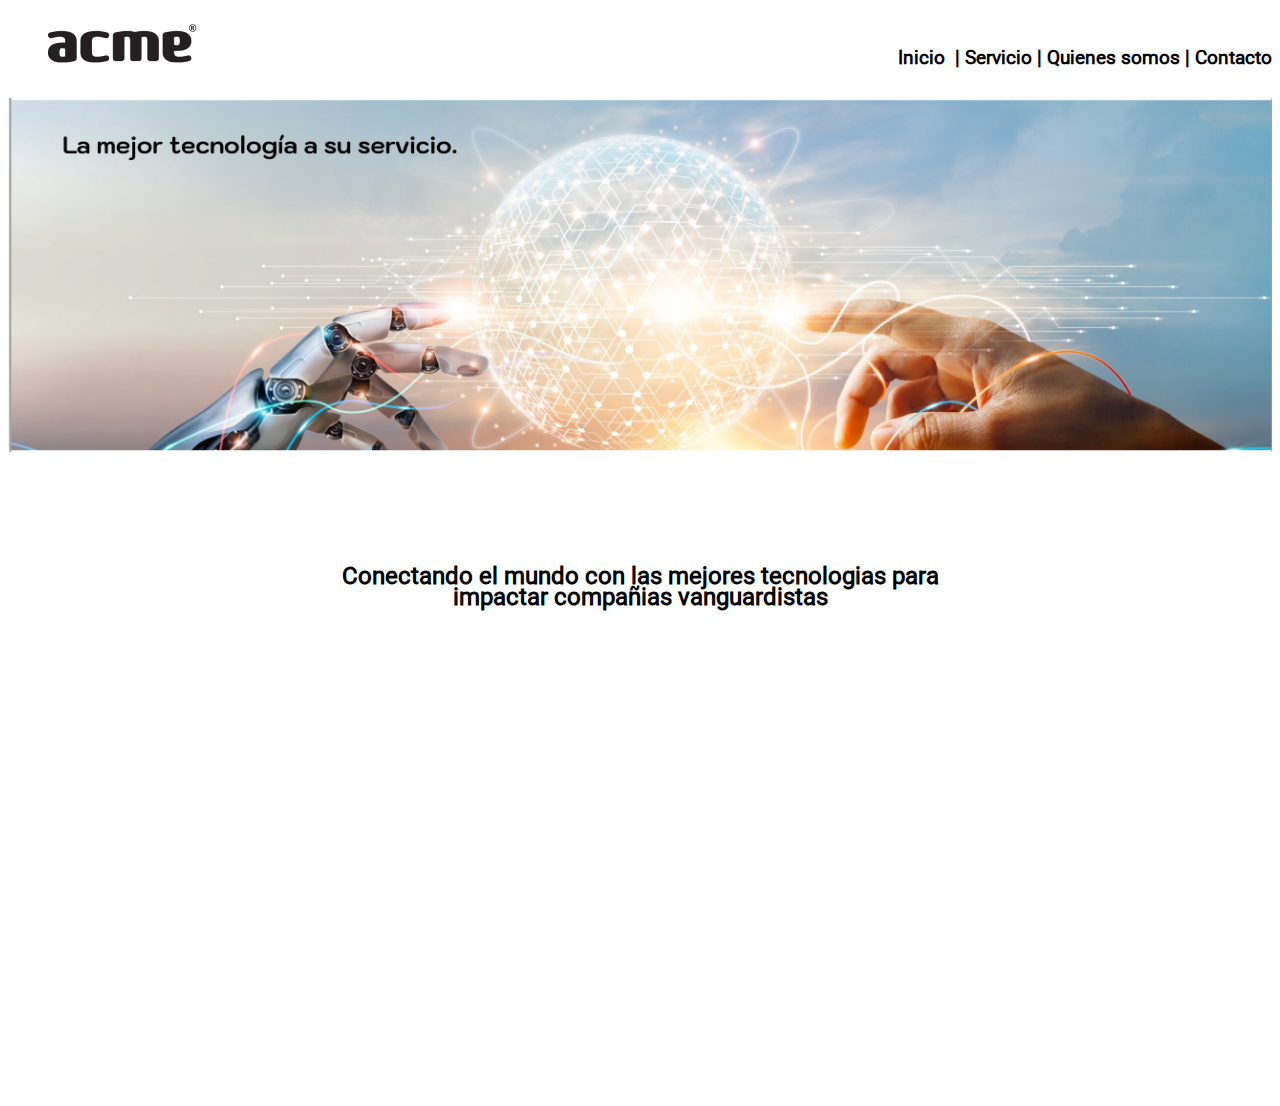
<file: index.html>
<!DOCTYPE html>
<html lang="en">

<head>
    <meta charset="UTF-8">
    <meta name="viewport" content="width=device-width, initial-scale=1.0">
    <title>ACME Inicio</title>
    <link rel="stylesheet" href="./css/estilos.css">
</head>

<body>
    <main class="contenedor">
        <header class="encabezado">
            <section class="logo-nav">
                <nav class="navegacion">
                    <img src="./img/logo.png" alt="icono-logo">
                    <nav class="menu">
                        <a href="./index.html">
                            <h3>Inicio <span>&nbsp;</span></h3>
                        </a>
                        <a href="./pag/servicios.html">
                            <h3><span>| </span>Servicio <span>|</span></h3>
                        </a>
                        <a href="../pag/quienes_somos.html">
                            <h3><span>&nbsp;Quienes somos <span>|</span></h3>
                        </a>
                        <a href="./pag/contacto.html">
                            <h3>&nbsp;Contacto</h3>
                        </a>
                    </nav>
                </nav>
            </section>
        </header>

        <section class="principal">
            <img src="./img/img-portada.png" alt="portada">
            <h2>
                Conectando el mundo con las mejores tecnologias para
            </h2>
            <h2>impactar compañias vanguardistas</h2>
        </section>
        <footer class="pie">

        </footer>
    </main>

</body>

</html>
</file>
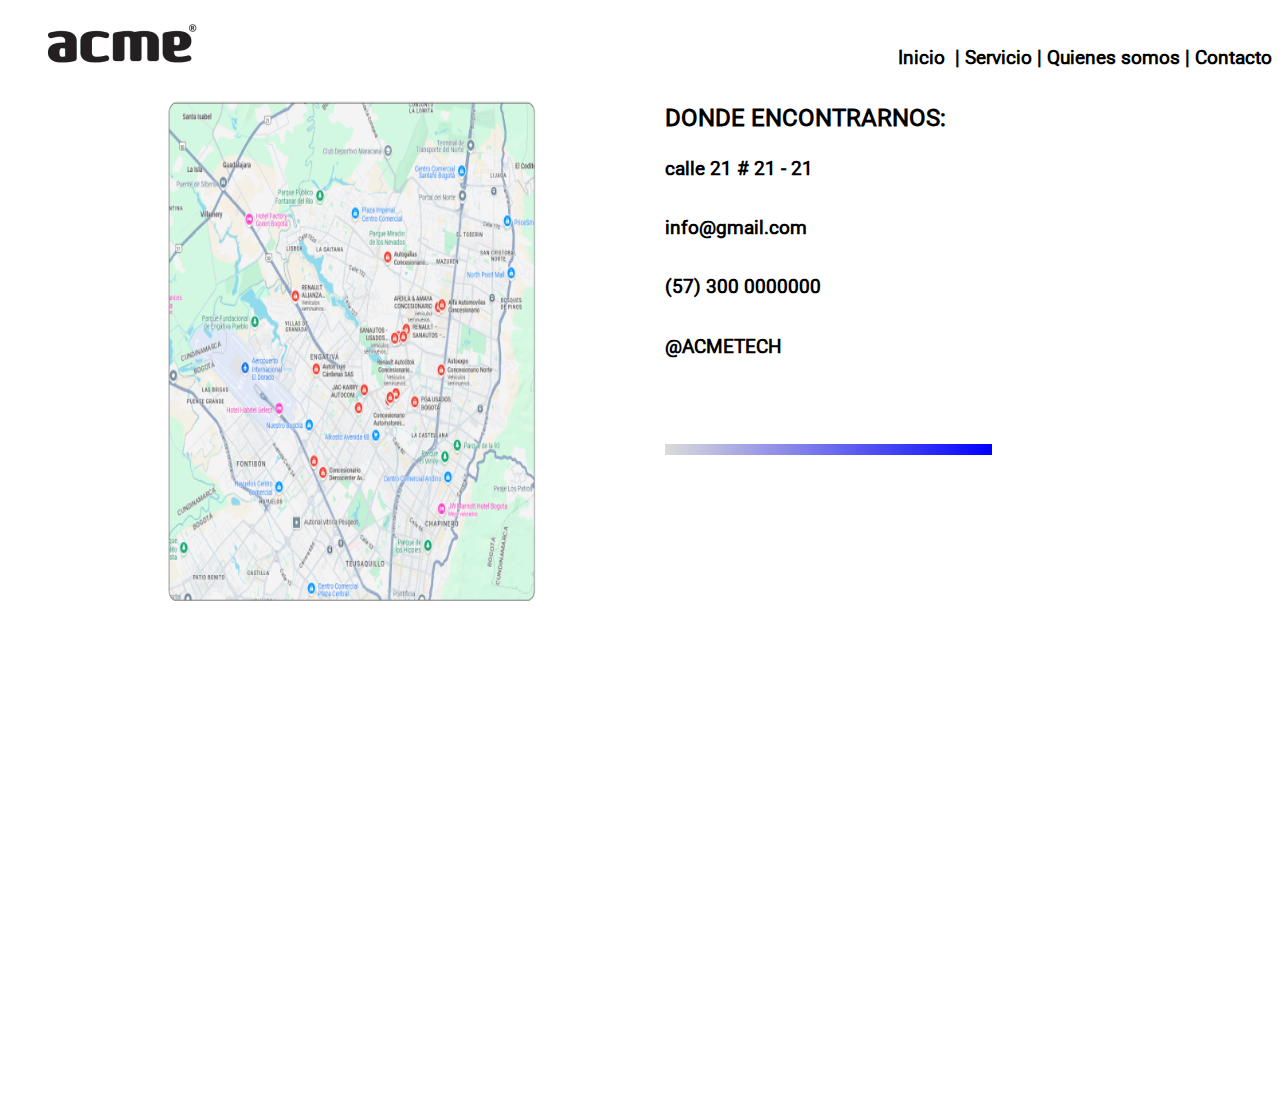
<file: pag/contacto.html>
<!DOCTYPE html>
<html lang="en">

<head>
    <meta charset="UTF-8">
    <meta name="viewport" content="width=device-width, initial-scale=1.0">
    <title>ACME Inicio</title>
    <link rel="stylesheet" href="../css/estilos.css">
</head>

<body>
    <main class="contenedor">
        <header class="encabezado">
            <section class="logo-nav">
                <nav class="navegacion">
                    <img src="../img/logo.png" alt="icono-logo">
                    <nav class="menu">
                        <a href="../index.html">
                            <h3>Inicio <span>&nbsp;</span></h3>
                        </a>
                        <a href="../pag/servicios.html">
                            <h3><span>| </span>Servicio <span>|</span></h3>
                        </a>
                        <a href="../pag/quienes_somos.html">
                            <h3><span>&nbsp;Quienes somos <span>|</span></h3>
                        </a>
                        <a href="../pag/contacto.html">
                            <h3>&nbsp;Contacto</h3>
                        </a>
                    </nav>
                </nav>

            </section>
        </header>

        <section class="principal">
            <main class="contenedor4">
                <section class="principal7">
                    <img src="../img/mapa.png" alt="">

                </section>
                <section class="principal8">
                    <h2>DONDE ENCONTRARNOS:</h2>
                    <h3>calle 21 # 21 - 21</h3>
                    <h3>info@gmail.com</h3>
                    <h3>(57) 300 0000000</h3>
                    <h3 class="barra">@ACMETECH</h3>
                    <h1 class="barra2"></h1>


                </section>
            </main>
        </section>
        <footer class="pie">

        </footer>
    </main>

</body>

</html>
</file>
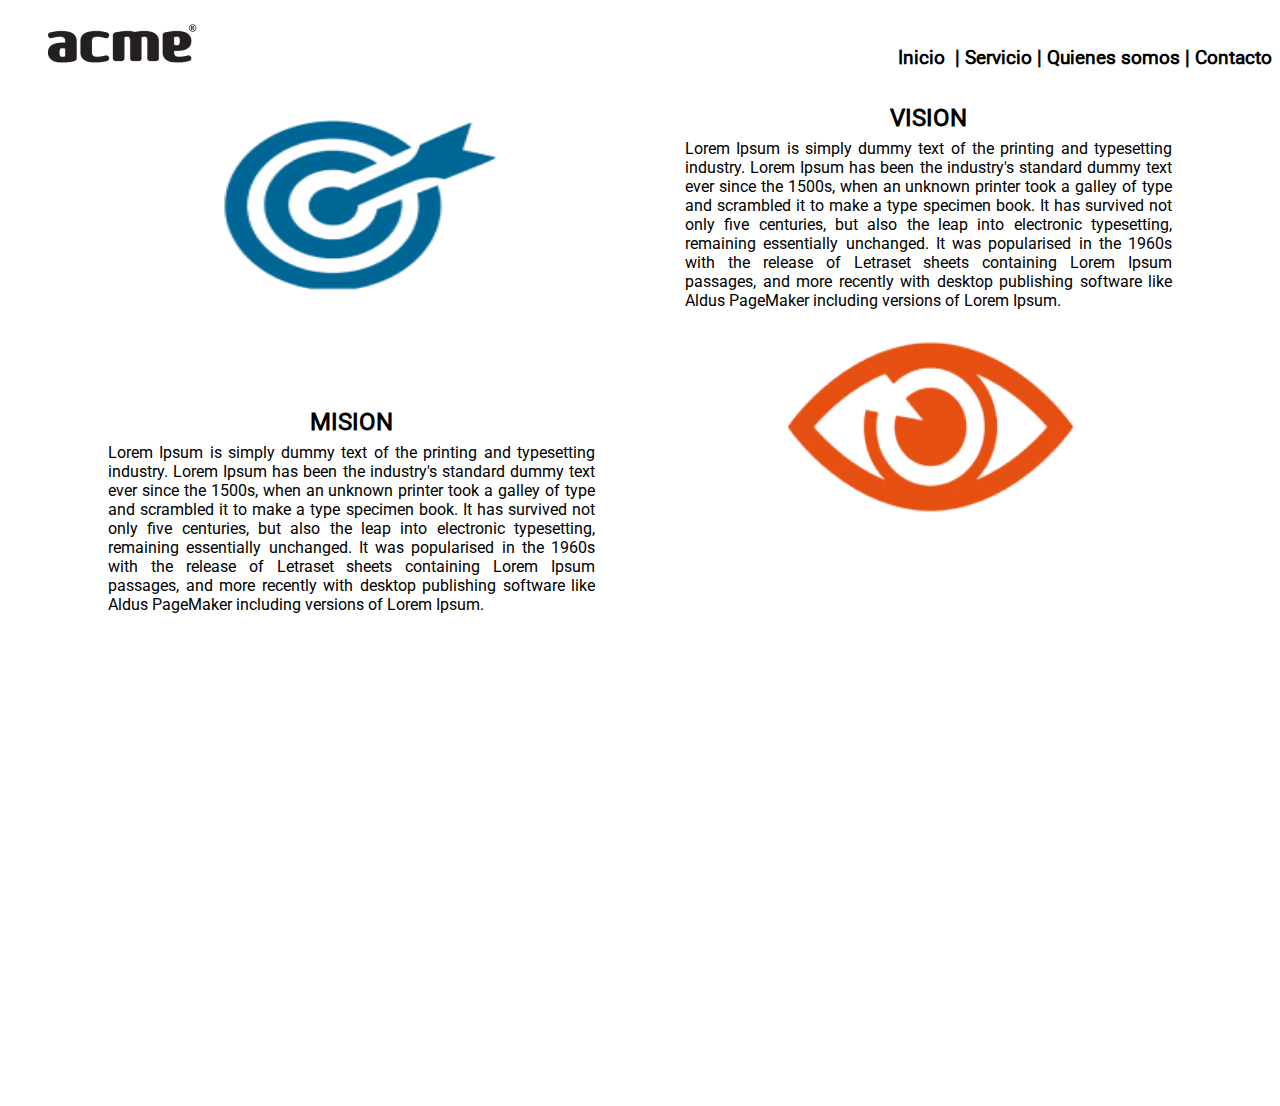
<file: pag/quienes_somos.html>
<!DOCTYPE html>
<html lang="en">

<head>
    <meta charset="UTF-8">
    <meta name="viewport" content="width=device-width, initial-scale=1.0">
    <title>ACME Inicio</title>
    <link rel="stylesheet" href="../css/estilos.css">
</head>

<body>
    <main class="contenedor">
        <header class="encabezado">
            <section class="logo-nav">
                <nav class="navegacion">
                    <img src="../img/logo.png" alt="icono-logo">
                    <nav class="menu">
                        <a href="../index.html">
                            <h3>Inicio <span>&nbsp;</span></h3>
                        </a>
                        <a href="../pag/servicios.html">
                            <h3><span>| </span>Servicio <span>|</span></h3>
                        </a>
                        <a href="../pag/quienes_somos.html">
                            <h3><span>&nbsp;Quienes somos <span>|</span></h3>
                        </a>
                        <a href="../pag/contacto.html">
                            <h3>&nbsp;Contacto</h3>
                        </a>
                    </nav>
                </nav>

            </section>
        </header>

        <section class="principal">
            <main class="contenedor3">
                <section class="principal5">
                    <img src="../img/2.png" alt="">
                    <h2>MISION</h2>
                    <p>Lorem Ipsum is simply dummy text of the printing and typesetting industry. Lorem Ipsum has been
                        the
                        industry's standard dummy text ever since the 1500s, when an unknown printer took a galley of
                        type and
                        scrambled it to make a type specimen book. It has survived not only five centuries, but also the
                        leap
                        into electronic typesetting, remaining essentially unchanged. It was popularised in the 1960s
                        with the
                        release of Letraset sheets containing Lorem Ipsum passages, and more recently with desktop
                        publishing
                        software like Aldus PageMaker including versions of Lorem Ipsum.</p>
                </section>
                <section class="principal6">
                    <h2>VISION</h2>
                    <p>Lorem Ipsum is simply dummy text of the printing and typesetting industry. Lorem Ipsum has been
                        the
                        industry's standard dummy text ever since the 1500s, when an unknown printer took a galley of
                        type and
                        scrambled it to make a type specimen book. It has survived not only five centuries, but also the
                        leap
                        into electronic typesetting, remaining essentially unchanged. It was popularised in the 1960s
                        with the
                        release of Letraset sheets containing Lorem Ipsum passages, and more recently with desktop
                        publishing
                        software like Aldus PageMaker including versions of Lorem Ipsum.</p>
                    <img src="../img/1.png" alt="">
                </section>
            </main>
        </section>
        <footer class="pie">

        </footer>
    </main>

</body>

</html>
</file>
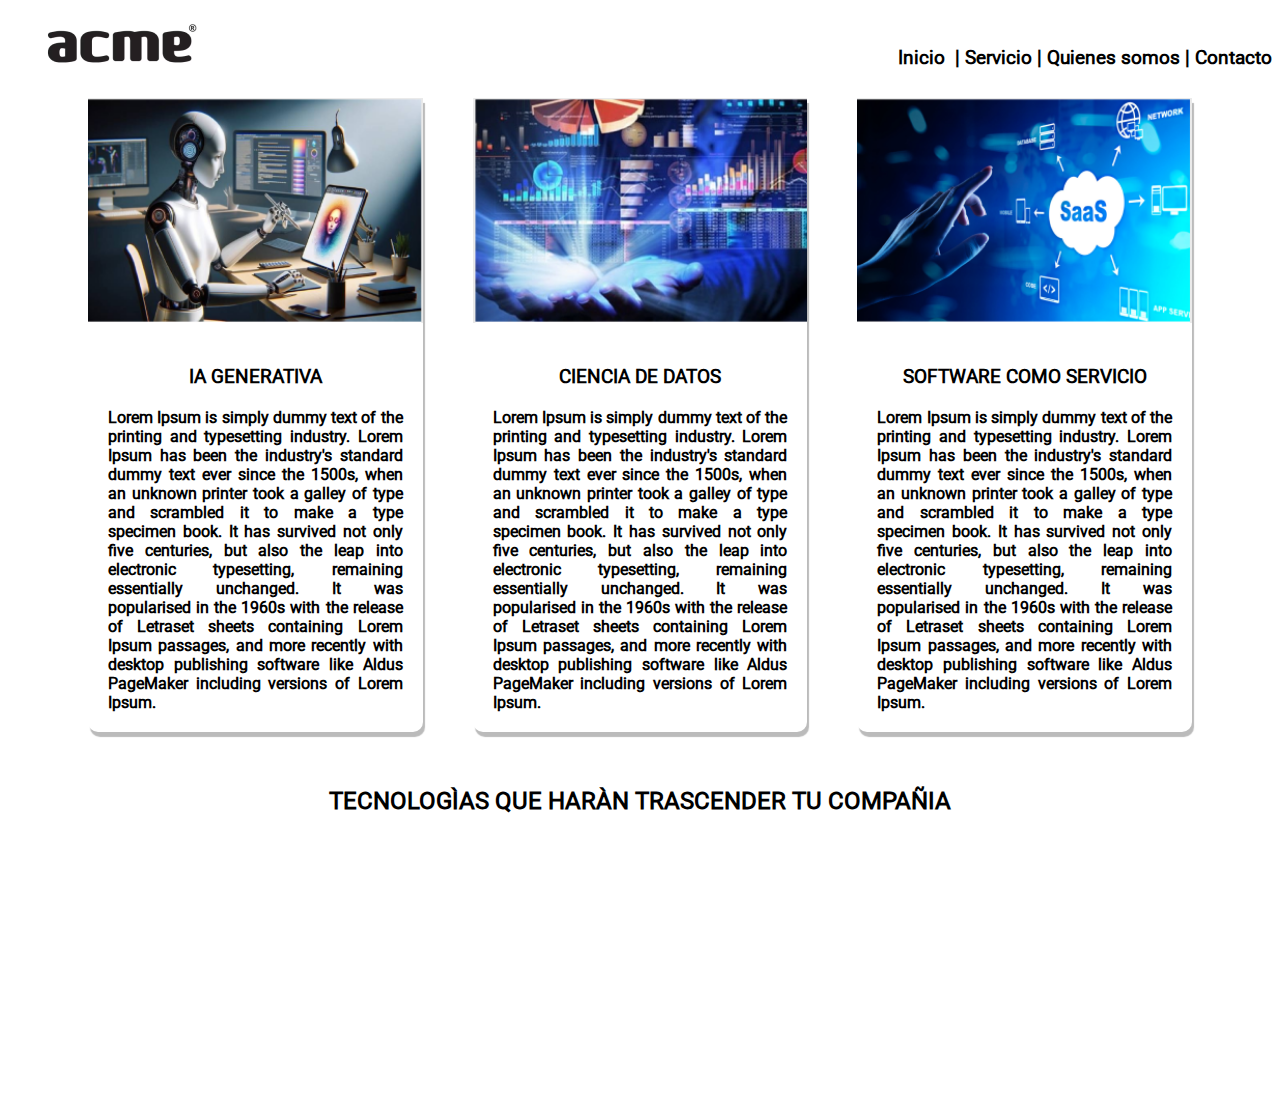
<file: pag/servicios.html>
<!DOCTYPE html>
<html lang="en">

<head>
    <meta charset="UTF-8">
    <meta name="viewport" content="width=device-width, initial-scale=1.0">
    <title>ACME Servicios</title>
    <link rel="stylesheet" href="../css/estilos.css">
</head>

<body>
    <main class="contenedor">
        <header class="encabezado">
            <section class="logo-nav">
                <nav class="navegacion">
                    <img src="../img/logo.png" alt="icono-logo">
                    <nav class="menu">
                        <a href="../index.html">
                            <h3>Inicio <span>&nbsp;</span></h3>
                        </a>
                        <a href="../pag/servicios.html">
                            <h3><span>| </span>Servicio <span>|</span></h3>
                        </a>
                        <a href="../pag/quienes_somos.html">
                            <h3><span>&nbsp;Quienes somos <span>|</span></h3>
                        </a>
                        <a href="../pag/contacto.html">
                            <h3>&nbsp;Contacto</h3>
                        </a>
                    </nav>
                </nav>

            </section>
        </header>

        <section class="principal">
            <main class="contenedor2">
                <section class="principal2">
                    <img src="../img/articulo1.png" alt="">
                    <h3>IA GENERATIVA</h3>
                    <p>Lorem Ipsum is simply dummy text of the printing and typesetting industry. Lorem Ipsum has been
                        the industry's standard dummy text ever since the 1500s, when an unknown printer took a galley
                        of type and scrambled it to make a type specimen book. It has survived not only five centuries,
                        but also the leap into electronic typesetting, remaining essentially unchanged. It was
                        popularised in the 1960s with the release of Letraset sheets containing Lorem Ipsum passages,
                        and more recently with desktop publishing software like Aldus PageMaker including versions of
                        Lorem Ipsum.</p>
                </section>
                <section class="principal3">
                    <img src="../img/articulo2.png" alt="">
                    <h3>CIENCIA DE DATOS</h3>
                    <p>Lorem Ipsum is simply dummy text of the printing and typesetting industry. Lorem Ipsum has been
                        the industry's standard dummy text ever since the 1500s, when an unknown printer took a galley
                        of type and scrambled it to make a type specimen book. It has survived not only five centuries,
                        but also the leap into electronic typesetting, remaining essentially unchanged. It was
                        popularised in the 1960s with the release of Letraset sheets containing Lorem Ipsum passages,
                        and more recently with desktop publishing software like Aldus PageMaker including versions of
                        Lorem Ipsum.</p>
                </section>
                <section class="principal4">
                    <img src="../img/articulo3.png" alt="">
                    <h3>SOFTWARE COMO SERVICIO</h3>
                    <p>Lorem Ipsum is simply dummy text of the printing and typesetting industry. Lorem Ipsum has been
                        the industry's standard dummy text ever since the 1500s, when an unknown printer took a galley
                        of type and scrambled it to make a type specimen book. It has survived not only five centuries,
                        but also the leap into electronic typesetting, remaining essentially unchanged. It was
                        popularised in the 1960s with the release of Letraset sheets containing Lorem Ipsum passages,
                        and more recently with desktop publishing software like Aldus PageMaker including versions of
                        Lorem Ipsum.</p>
                </section>
                
            </main>
            <h2 class="titulo-servicios">TECNOLOGÌAS QUE HARÀN TRASCENDER TU COMPAÑIA</h2>
        </section>
        <footer class="pie">

        </footer>
    </main>
</body>

</html>
</file>
<file: css/estilos.css>
@font-face {
    font-family: 'Roboto';
    src: url('../fonts/Roboto-Regular.ttf') format(truetype);
}

* {
    font-family: 'Roboto';
}

a {
    text-decoration: none;
    color: black;
}

a:hover {
    color: rgb(0, 0, 0);
    text-decoration: none;
    filter: drop-shadow(0px 5px 1px rgb(172, 172, 172));
}

.encabezado {

    grid-area: encabezado;
}

.principal {

    grid-area: principal;
}

.pie {

    grid-area: pie;
}

.logo-nav .navegacion {
    display: flex;
    
    align-items: flex-end;
}

.logo-nav .navegacion .menu {

    display: flex;
    width: 100%;
    justify-content: end;
}

.principal img {
    width: 100%;
    padding-bottom: 100px;
}

.principal h2 {
    text-align: center;
    line-height: 1px;
}

/* seccion servicios*/
.principal2 {
    border-radius: 0px 0px 10px 10px;
    box-shadow: 2px 5px 1px rgb(187, 187, 187);
    grid-area: principal2;
}

.principal3 {
    border-radius: 0px 0px 10px 10px;
    box-shadow: 2px 5px 1px rgb(187, 187, 187);
    grid-area: principal3;
}

.principal4 {
    border-radius: 0px 0px 10px 10px;
    box-shadow: 2px 5px 1px rgb(187, 187, 187);
    grid-area: principal4;
}

.principal2:hover,
.principal3:hover,
.principal4:hover {
    transform: scale(1.02);
}

.principal2 img,
.principal3 img,
.principal4 img {
    height: auto;
    padding-bottom: 20px;
}

.principal2 p,
.principal3 p,
.principal4 p {
    font-weight: bold;
    text-align: justify;
    margin: 20px;
}

.principal .titulo-servicios {
    text-align: center;
    padding-top: 50px;
}

/*quienes somos*/
.principal5 {
    grid-area: principal5;
}

.principal6 {
    grid-area: principal6;
}

.contenedor3 img {
    width: 300px;
    height: 200px;
}

.contenedor3 p {
    text-align: justify;
    padding-left: 20px;
    padding-right: 20px;
}

/* seccion contacto*/

.principal7 {
    grid-area: principal7;
}

.principal8 {
    display: flex;
    flex-direction: column;
    height: 80%;
    grid-area: principal8;
}

.principal8 h2,
.principal8 h3 {
    text-align: left;
}

.principal7 img {
    width: 70%;
    height: 70%;
}

.barra {
    margin-bottom: 65px;
}

.barra2 {
    align-items: flex-end;
    text-align: left;
    padding: 1%;
    width: 60%;
    background: linear-gradient(to right, rgb(219, 219, 219), blue);
}


@media (min-width: 500px) {
    .contenedor {
        display: grid;
        grid-template-columns: 1fr;
        grid-template-rows: auto 100dvh 10dvh;
        gap: 10px;
        grid-template-areas: "encabezado"
            "principal"
            "pie";
    }

    .contenedor2 {
        display: grid;
        text-align: center;
        grid-template-columns: 1fr 1fr 1fr;
        grid-template-rows: auto;
        margin-left: 80px;
        margin-right: 80px;
        gap: 50px;
        grid-template-areas: "principal2 principal3 principal4";
    }

    .contenedor3 {
        display: grid;
        text-align: center;
        grid-template-columns: 1fr 1fr;
        grid-template-rows: 80dvh;
        margin-left: 80px;
        margin-right: 80px;
        gap: 50px;
        grid-template-areas: "principal5 principal6";
    }

    .contenedor4 {
        display: grid;
        text-align: center;
        grid-template-columns: 1fr 1fr;
        grid-template-rows: 80dvh;
        margin-left: 80px;
        margin-right: 80px;
        gap: 50px;
        grid-template-areas: "principal7 principal8";
    }
}

@media (max-width: 500px) {
    .contenedor {
        display: grid;
        grid-template-columns: 1fr;
        grid-template-rows: auto auto 10dvh;
        gap: 10px;
        grid-template-areas: "encabezado"
            "principal"
            "pie";
    }

    .principal2,
    .principal4,
    .principal3 {
        box-shadow: 1px 1px 3px black;
        gap: 10px
    }

    .principal2 h3,
    .principal4 h3,
    .principal4 h3 {
        text-align: center;
    }

    .encabezado {
        display: flex;
        flex-direction: column;
        align-items: center;
        justify-content: center;
    }

    .contenedor3 {
        display: grid;
        text-align: center;
        grid-template-columns: 1fr;
        grid-template-rows: auto;
        gap: 10px;
        grid-template-areas: "principal5"
            "principal6";
    }

    .contenedor4 {
        display: grid;
        grid-template-columns: 1fr;
        grid-template-rows: auto;
        grid-template-areas: "principal7"
            "principal8";   
    }

    .contenedor3 img {
        width: 300px;
        height: 100px;
    }

    .contenedor3 p {
        text-align: justify;
    }

    .principal h2 {
        text-align: center;
        line-height: 1px;
        font-size: 14px;
    }

    .principal img {
        width: 100%;
        padding-bottom: 20px;
    }

    .logo-nav .navegacion {
        display: flex;
        border: 1px solid black;
        align-items: flex-end;
    }

    .principal8 {
        margin: 20px;

        grid-template-areas: "principal7"
            "principal8";
    }

    .principal8 h2 {
        text-align: left;
    }

    .principal7 {
    margin: 5px;
}
}
</file>
